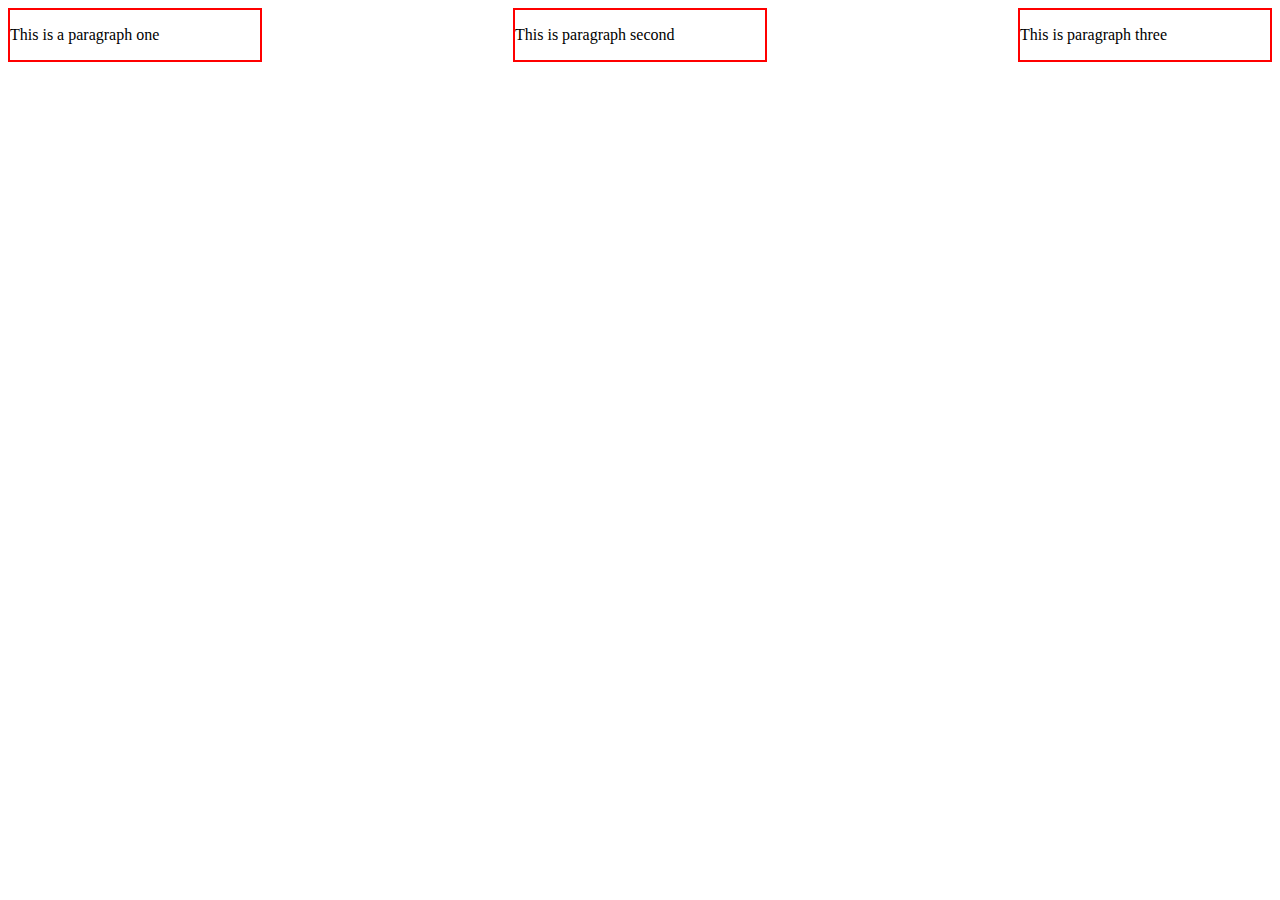
<file: index.html>
<!DOCTYPE html>
<html>
    <head>
        <title>Lec 8</title>
        <link rel="stylesheet" href="style.css">
    </head>
    <body>
    <!-- <h1>Media Query</h1>--->
    <div class="main">
        <div class="one">
            <p>This is a paragraph one</p>
        </div>
        <div class="two">
            <p>This is paragraph second</p>
        </div>
        <div class="three">
            <p>This is paragraph three</p>
        </div>

 </div>
    </body>
</html>
</file>
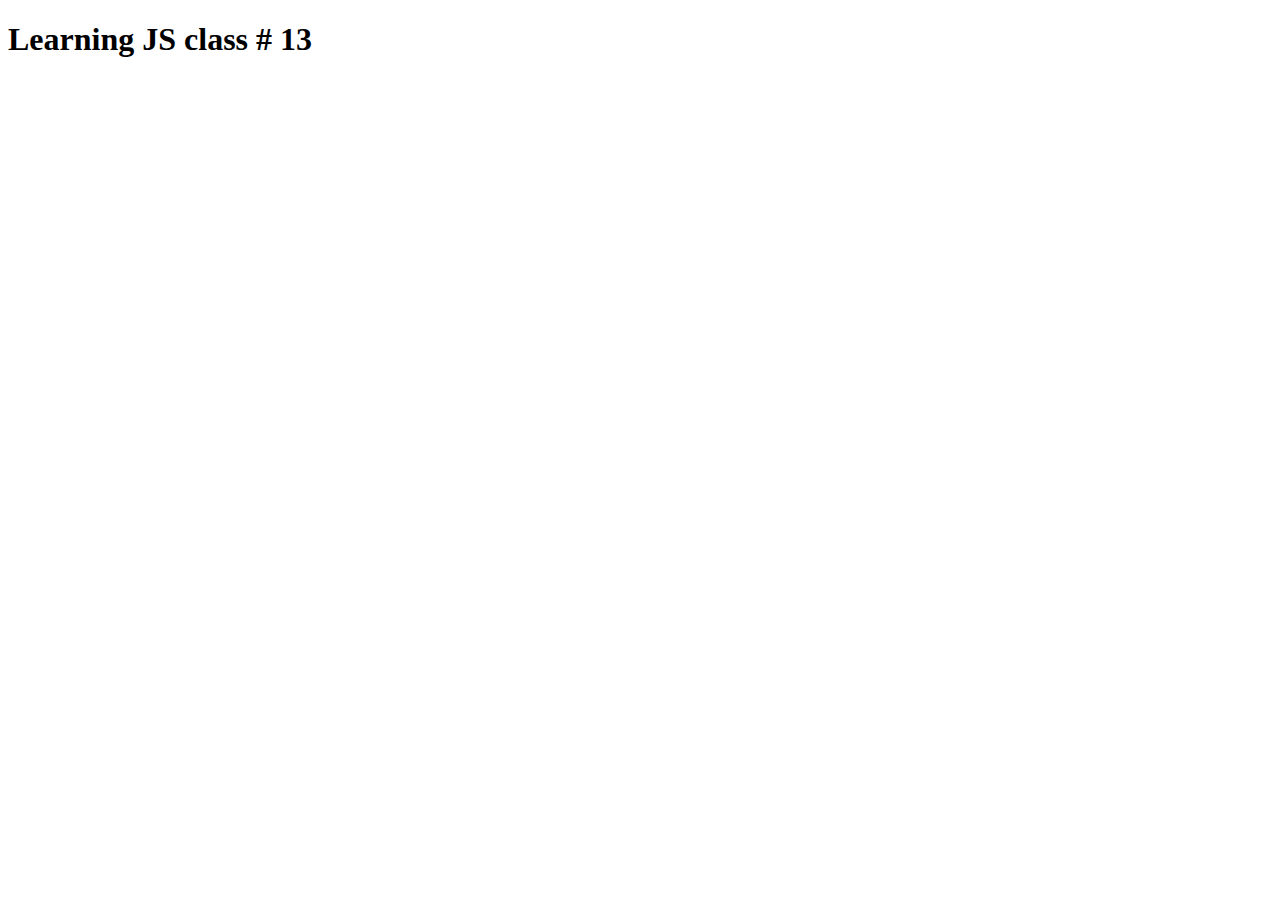
<file: class 13/index.html>
<!DOCTYPE html>
<html>
    <head>
        <title>JS 13</title>
        <script src="app.js"></script>
      
    </head>
    <body>
        <h1>Learning JS class # 13</h1>
    </body>
    
</html>
</file>
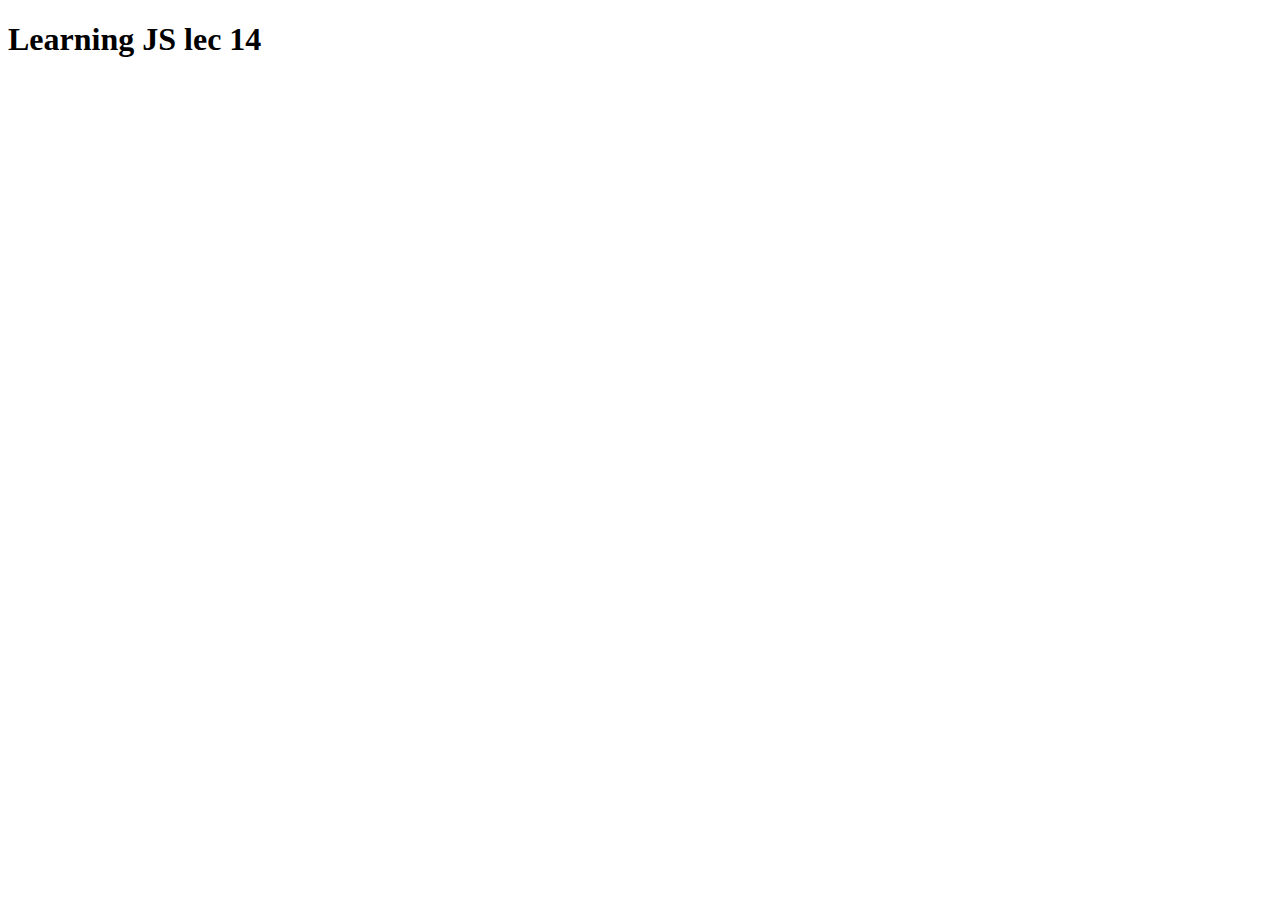
<file: class 14/index.html>
<!DOCTYPE html>
<html>
    <head>
        <title>Lec 14</title>
        <script src = "app.js"></script>
        
    </head>
    <body>
        <h1>
            Learning JS lec 14
        </h1>
    </body>
    
</html>
</file>
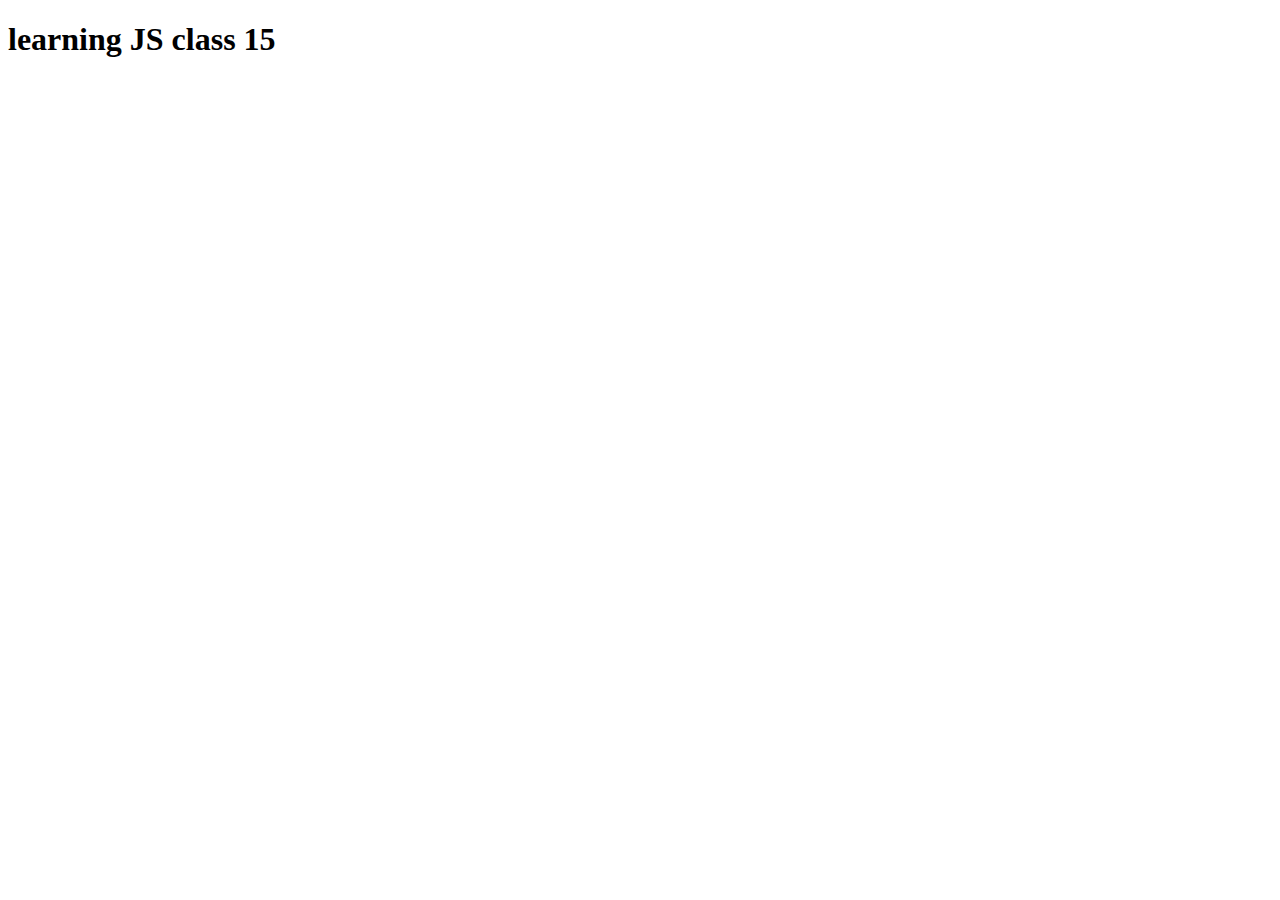
<file: class 15/index.html>
<!DOCTYPE html>
<html>
    <head>
        <title>
            DOC
        </title>
        <script src = "app.js"></script>
    </head>
    <body>
        <h1>learning JS class 15</h1>
    </body>
</html>
</file>
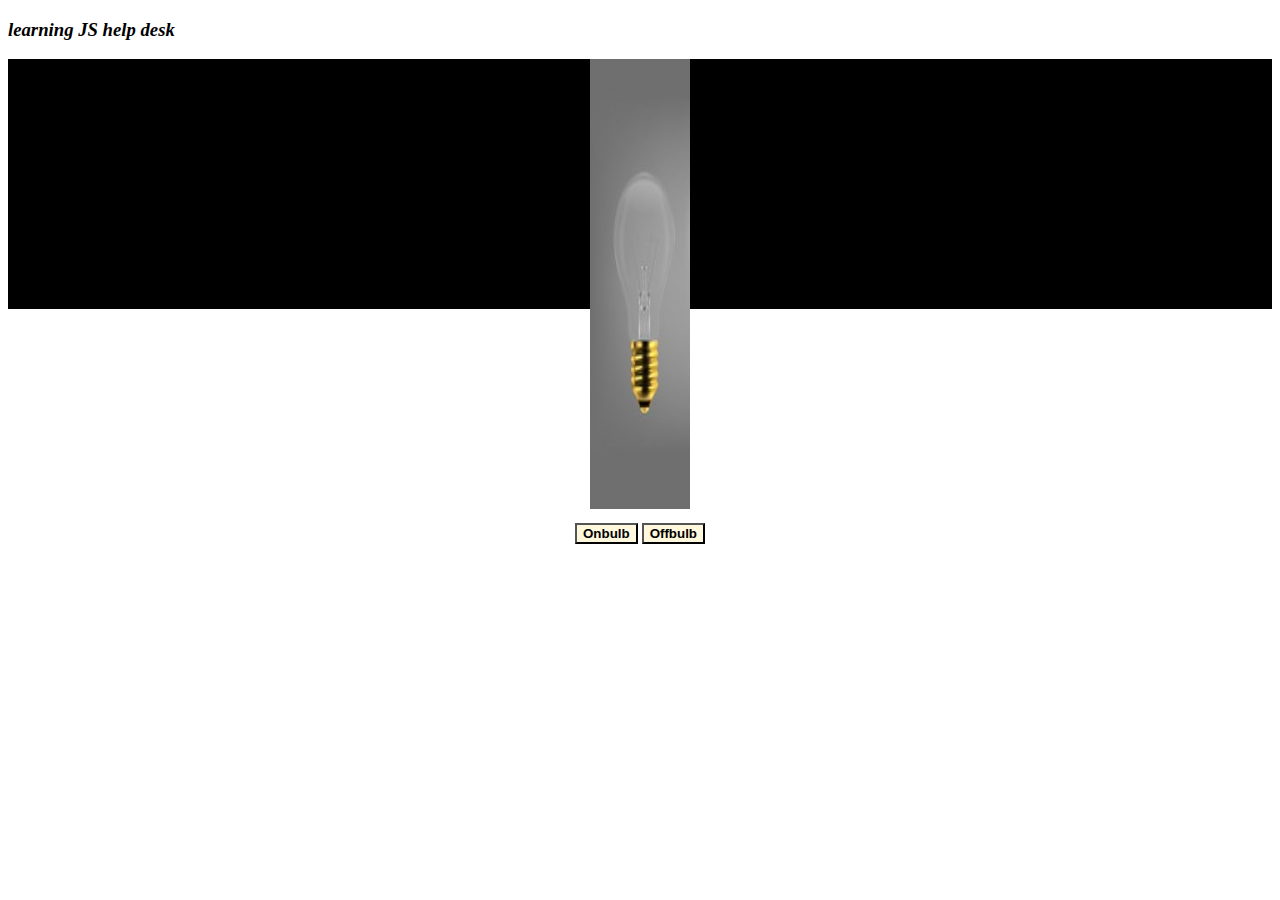
<file: class 16.1 revise/index.html>
<!DOCTYPE html>
<html>
    <head>
        <title>Document</title>
        <link rel="stylesheet" href="style.css">
    </head>
    <body>
        <h3><i>learning JS help desk</i></h3>
        <!--chp 50-->
        <!-- <input type="text" id="name" value="default value"> <br />
        <button onclick="setValue()">SET</button> -->

        <!-- chp 51 -->
        <!-- <p id="para">
            "Lorem ipsum dolor sit amet consectetur adipisicing elit. Esse sunt placeat error quia. Magnam quod odio officia atque autem omnis quisquam ad soluta cupiditate repellendus. Accusamus nihil tempora quis eligendi"
        </p>
        <button onclick="setValue()">Set P Value</button> -->


        <!-- chp 52 -->
        <!-- <img  id="sparrow-img"  class="normal" src="p1.jpg" alt="p"><br />
        <button onclick="bigImg()"><strong>Big IMAGE </strong></button>
        <button onclick="smallImg()"><strong>Small IMAGE </strong></button> -->

        <!-- chp 54 -->

        <!-- <p id="para">
            Lorem ipsum dolor sit amet consectetur adipisicing elit.
            Voluptatum reiciendis sapiente earum consequatur vel possimus nulla nobis corporis commodi! Cupiditate cumque similique
            at itaque corrupti culpa ullam deserunt molestiae laboriosam.
        </p>
        <button onclick="addClass()">Apply style</button> -->


        <!-- chp 55 -->
        <!-- <p id="style">This is chp 55 style through js</p>
        <button onclick="makeBig()">MakeBig</button>
        <button onclick="makeSmall()">MakeSmall</button> -->
        
            <!-- chp 56,57 -->
            <!-- <p>This is chp 56 </p>
            <p>this is chpter 57</p>
            <p>FIZA</p> -->

            <div class="main">
                <img id="bulb"  src="offbulb.jpg" alt="onbulb"><br />
                <button onclick="onBulb()">Onbulb</button>
                <button onclick="offBulb()">Offbulb</button>
            </div>










        <script src="app.js"></script>
    </body>
    
</html>
</file>
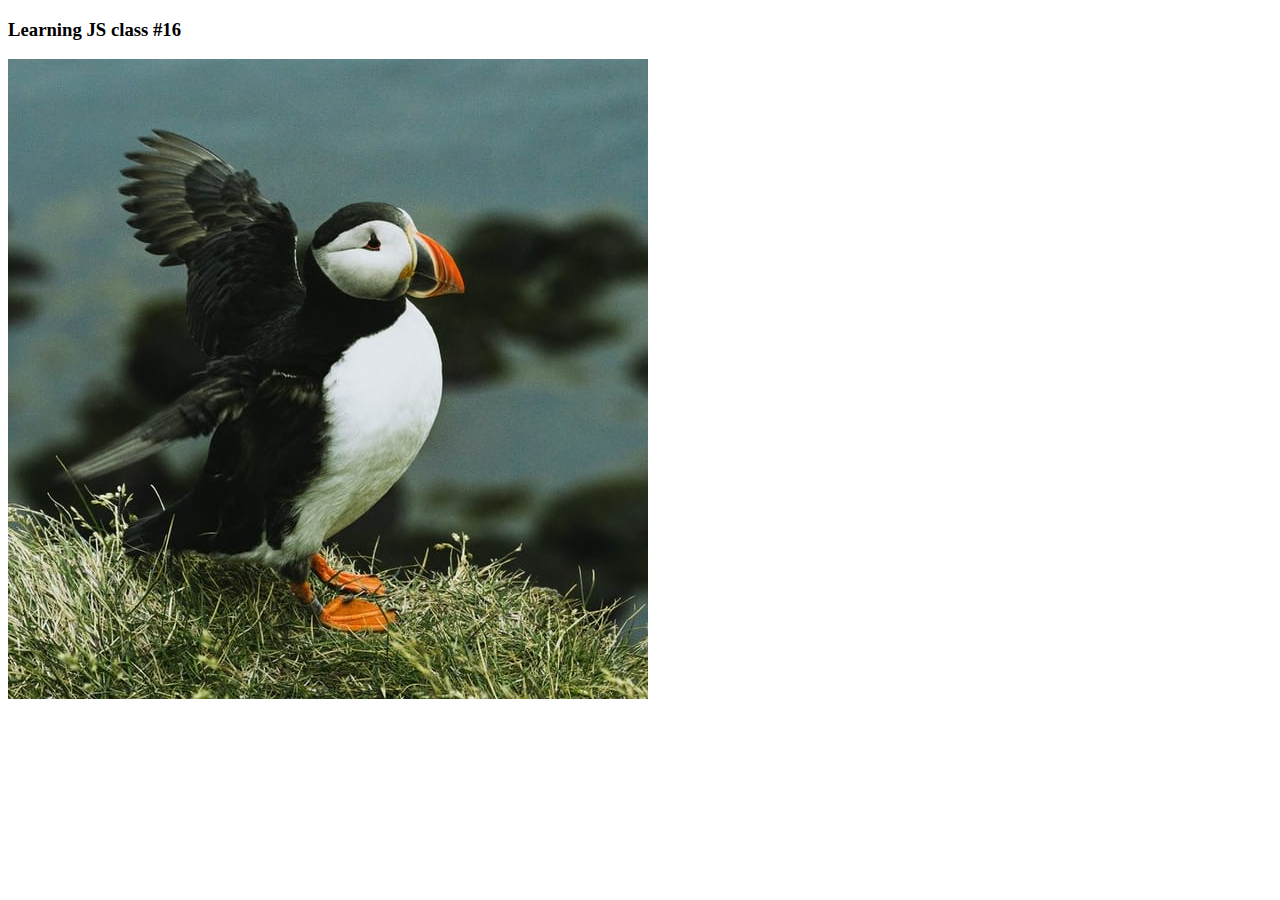
<file: class 16/index.html>
<!DOCTYPE html>
<html>
    <head>
        <meta charset="UTF-8">
        <title>Document</title>
        <link rel="stylesheet" href="style.css">
    </head>
    <body>
        <h3>Learning JS class #16</h3>
        <!-- <p id="para">
            Lorem ipsum dolor sit amet consectetur<a href="javascript:void(0)" onclick="readMore()">Read more</a>
        </p>
         <p id="text">
            The user has entered her ZIP code in a form field. You want to save her the trouble of
            entering the city and state. So when she clicks out of the field, you fill in the city field for her.
        </p> --> 
       
        <img onclick="big()" id="sparrow" src="p1.jpg" alt="">
       










        


    </body>
    <script src = "app.js"></script>
</html>
</file>
<file: style.css>
/*body{
    background-color: blue;
}

@media only screen and (max-width: 600px){
    body{
        background-color: red;
    }

}*/
.main{
    display: flex;
    flex-direction: row;
    justify-content: space-between;
    flex-wrap: wrap;
}

.one,.two,.three{
    border: 2px solid red;
    width: 250px;
}
</file>
<file: class 16.1 revise/style.css>
/* button{
    background-color:cadetblue;
}
/* .normal{
    width: 200px;
    height: 200px;
}
.big{
    width: 500px;
    height: 500px;
}
.small{
    width: 70px;
    height: 70px;
} */


/* 
.bold{
    font-weight: bold;
    color:crimson;

}
.font{
    font-family: Georgia, 'Times New Roman', Times, serif;
    font-size: smaller;
}
.back{
    background-color: darkgray;
}
.align{
   margin: 5px 5px;
}  */

.main{
    background-color: black;
    text-align: center;
   
    height: 250px;
    
}
img{
    width: 100px;
    height: 50vh;
}
button{
    margin-top: 10px;
    background-color:cornsilk;
    font-weight: bold;
}
</file>
<file: class 16/style.css>
.hidden{
    display: none;
}
</file>
